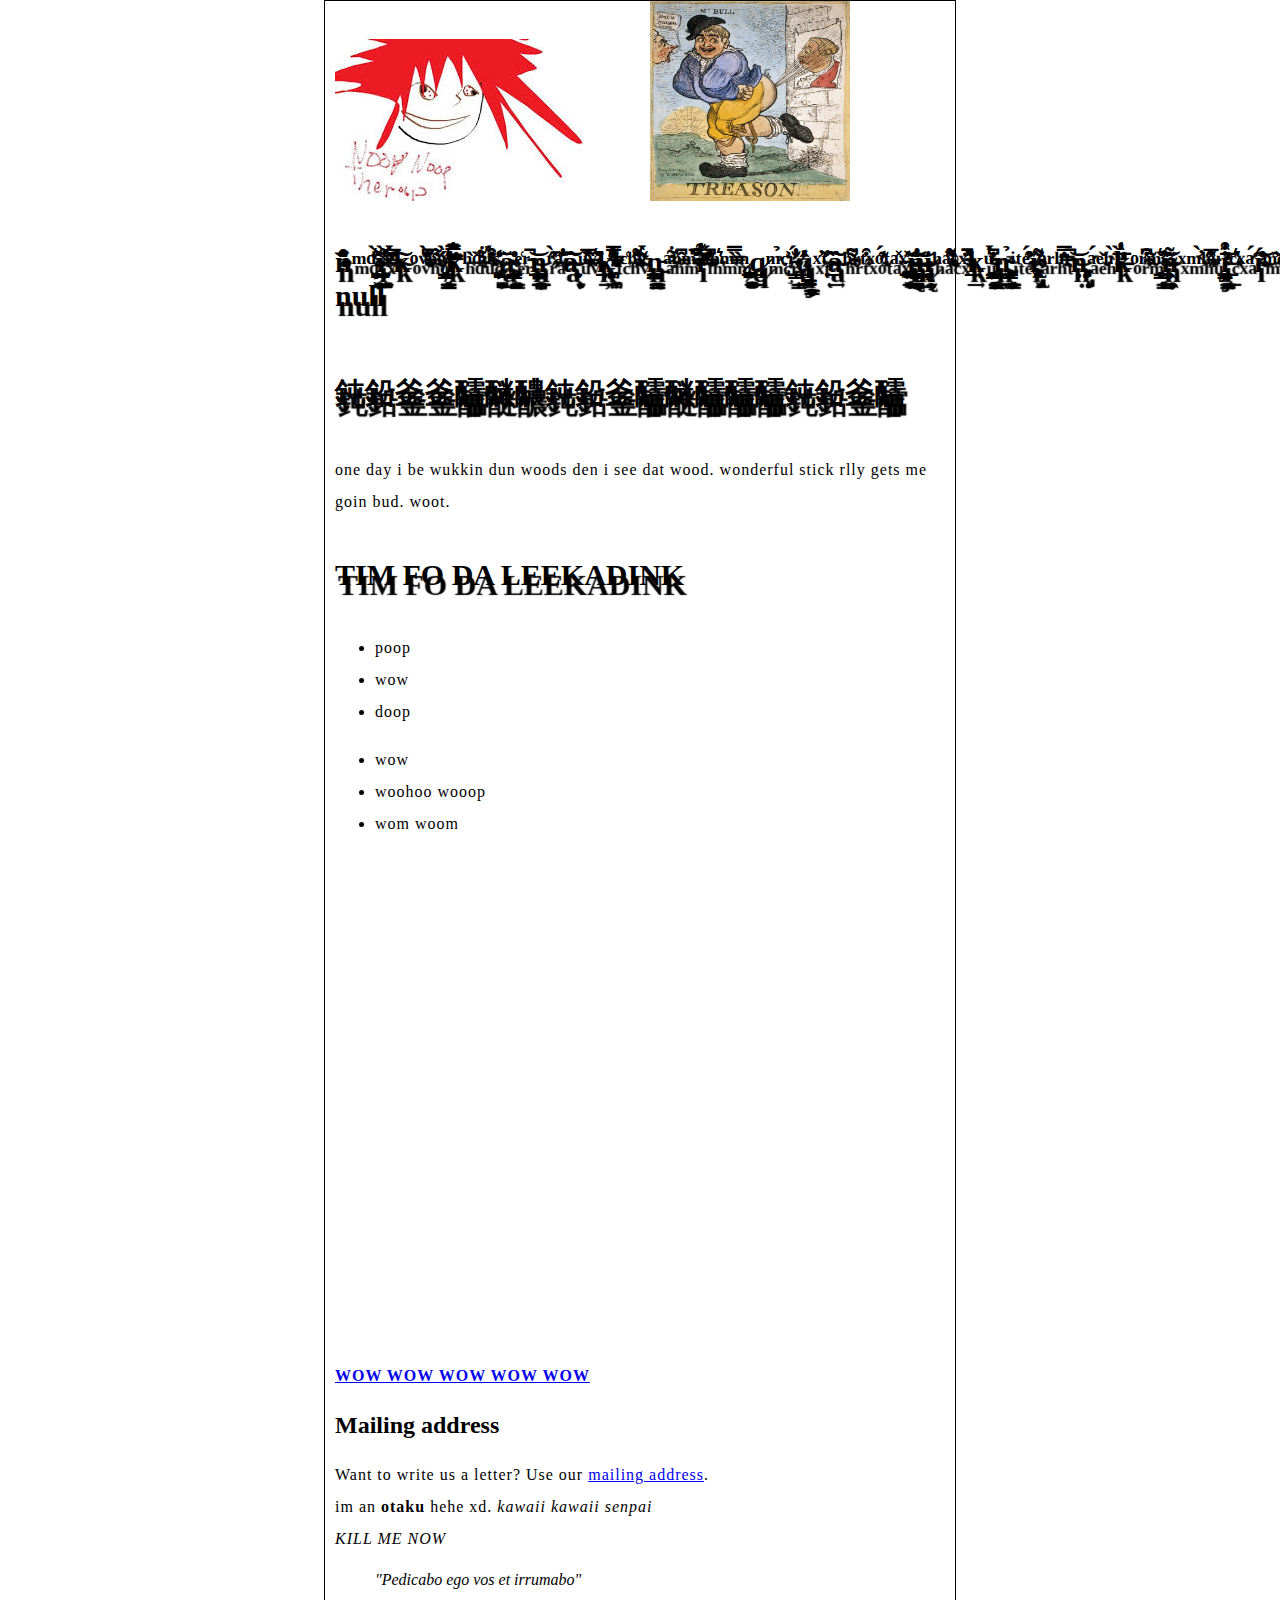
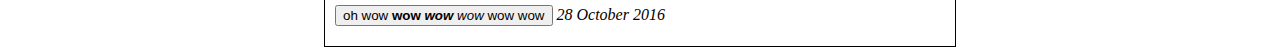
<file: test-site/index.html>
<!DOCTYPE html>
<html>
  <head>
	<link href='http://fonts.googleapis.com/css?family=Open+Sans' rel='stylesheet' type='text/css'>
	<link href="styles/stylesheet.css" rel="stylesheet" type="text/css">
    <meta charset="utf-8">
    <meta name = "author" content= "Long Nguyen">
    <meta name = "description" content= "Coocuck TaTa lul ra fadicta! Pop da buttt'l and u get 1 too!">
    <meta property = "og:image" content = "/images/wow"
    
  </head>
  <body>
    <img src="images/noopnoop.jpg" alt="My test image">
    <img src="images/wow.jpg" alt="My test image" width = "200px" height = "200px">
	<h1>n̈́͊̇͒̊̏ͫͩ̄͛͗̓̀͏͙̭̫̟͖̥̦̠̜̮͢͡ͅḭ̷̩͈̗͍͍̗̰̣̙̭̭̼̯͗̀͌ͯ̂̈́̅̀͠k̸̜̗͔̳̘̗̰̗̙̖̩͇̫̩̫ͦͮ̆͗̊̀͊̈͆ͪ̇͌ͦ̋̋̀̕k̴̺̮̦̘̯̭̩̰̫̜̙̼̬̿̀̐̾͂ͪ̏ͩ͋͐ͧ̽̈́͒̉ͨ̊̒̚͘͜͞ă̴̤̱͇̯̖̞̗̠̤͓̹̤̬̩͖̊ͤ͑ͬ̚͟͟͝n̖̪̣͚̗̥̠̯ͬ̀͑̋̍͐ͣ͊̐͞͠ȃ̙̹̮̩̹͈̣̦ͧ̏̽̓̒̏̅ͮ͂͛͘͘͟ķ̹̣̞͚̪͌̊̓͂͒̿̍͂ͭͨ͑ͪ͌̌̃̑̽ͮ͑̀́n̵̩̪̩̩̠͉͇̳ͣ͋ͪ͆̂ͫ͒̅͆̎̏̌͘͞i̷̧̻̠̺͎̟̻̹̖̜͈͎̮͓͚̘͓̲͖̣͛̓͊ͥ̓͊̈́̓ͪ͛ͫ̏̿ͫ̚͢͢͢q̷ͫ̉ͨ͐ͬ̓̐͗́҉̵͇̼̟̟͟q̡̖̣̠͇̙̥̠̮̲̥̯͉͉̘̱̗̇̒̽̂̇̔ͯ̓ͭ̏̍̓͢͠ͅȁ̶̧̞̗̞̝̱̹͈̼̲̘̠̼̜̫̬͈͔̞͖ͪ͆͌ͬͭ͒ͯͦ̍͊́ͭͣ̽ͯ͑̽͝͝͞n̢̛̼͙̹̯̬̝̺̙̥̯͚̣͙̰̯̍̍̏̅̊̃͜͝i̷̢̧̼̰̖ͪͣ̏͌̑͛̂ͨͯ̓̈̍̚̚͢kͧ̆̇͆̀͢͟͏̜͎͍͇̫̲̭͉̪̗̠̦̦̞̣̪̰̪́ņ̵̴̠̟͇̫̼̙̘̰̦̣̲̘͍̉ͥͭͤ͂̊́ȉ̢̡̛͖̖̗̹͌ͣͬͪ̇̿̄ͭ̚͝ṇ̡̙̤̙̙ͣ́ͤ̌ͪ̀͞͞k̛̗̜̱̜͎̖̜̝͓̙͕̩̳͈̝̞̞̟̾̇̓̏͐̓̾̓ͦͬ͆͒̃ͫ̌͛̃͝ͅn̖̜͈͖̞̼͎͍̦͌̋ͯͫ̀̓ͪ̋̅͗̑̾̔ͧ͟͞i̡̨̬̫͇̪̯̯̍̓͒̑ͨ̎͛ͯͣ́͠ḯ̂̊ͫ͗͂ͤ̓̎ͣ͋̊̇̒҉̨̰͇̖̦̕͝͝i̎̿̂̅͒̈́̈̓̀ͤ͑̽ͫ̏͏͓̺̠͕͈̀͟k̷̢͕̣͓̼͔͍̭̭̙̺̰̰̦͈͍̥̩̎̀̍̓̉̽͗͐͗ͦ̊̃̍̀̚͘͘</h1>
	<h1>鈍鉛釜釜醽醚醲鈍鉛釜醽醚醽醽醽鈍鉛釜醽</h1>
	<p>one day i be wukkin dun woods den i see dat wood. wonderful stick rlly gets me goin bud. woot.</p>
    <header>
        <h1>TIM FO DA LEEKADINK</h1>
        <nav>
            <ul>
                <li>poop</li>
                <li>wow</li>
                <li>doop</li>
            </ul>
        </nav>
    </header>
	<ul>
		<li>wow</li>
		<li>woohoo wooop</li>
		<li>wom woom</li>
	</ul>
	  <iframe width="760px" height="500px" src="https://sway.com/s/qZPTyHmoMwb5DdjI/embed" frameborder="0" marginwidth="0" marginheight="0" scrolling="no" style="border: none; max-width:100%; max-height:100vh" allowfullscreen webkitallowfullscreen mozallowfullscreen msallowfullscreen></iframe>
      <p><a href = "uhhuh.html"><b>WOW WOW WOW WOW WOW</b></a></p>
	<h2 id="Mailing_address">Mailing address</h2>
	<p>Want to write us a letter? Use our <a href="contacts.html#Mailing_address">mailing address</a>.</p>
	<p>im an <strong>otaku</strong> hehe xd. <em>kawaii kawaii senpai</p>
	<p>KILL ME NOW</p>
    <blockquote cite = "Lung">"Pedicabo ego vos et irrumabo"</blockquote>
	<button>oh wow <b>wow <i>wow</b> wow</i> wow wow</button>
	<script src="scripts/main.js"></script>
      <time datetime = "2016-10-28">28 October 2016</time>
	<script src="scripts/main2.js"></script>
	</body>
</html>
</file>
<file: test-site/styles/stylesheet.css>
html {
	text-shadow: behind;
}

body {
	width: 600px;
	margin: 0 auto;
	padding: 0px 20px 20px 10px;
	border: 1px solid black;
}

h1 {
	font-size: 30px;
	text-shadow: 3px 10px 1px black;
	padding: 20px 0; 
}

p, li {
	margin: 0;
  line-height: 2;
  letter-spacing: 1px;
}
</file>
